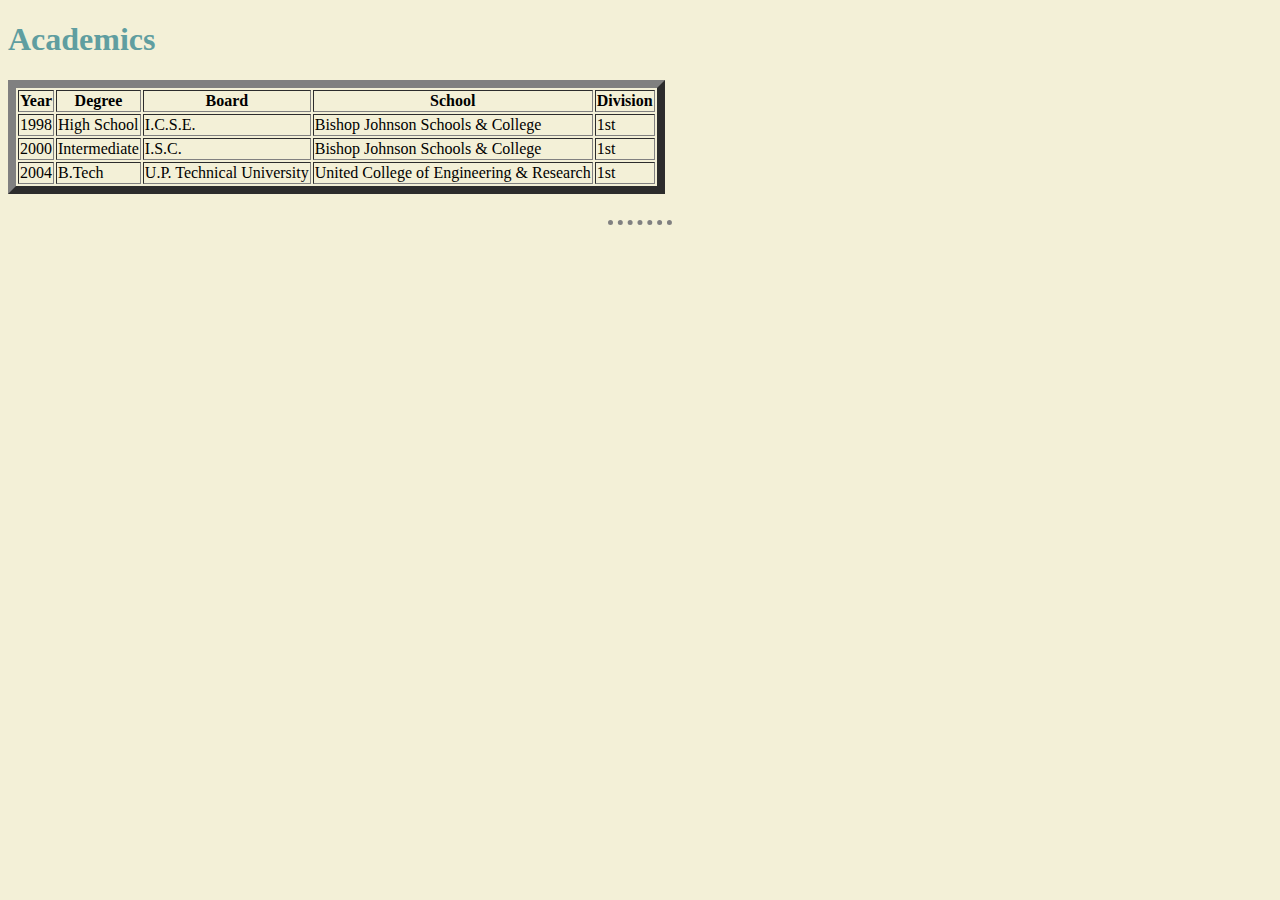
<file: Academics.html>
<!DOCTYPE html>
<html lang="en">
<head>
    <meta charset="UTF-8">
    <meta http-equiv="X-UA-Compatible" content="IE=edge">
    <meta name="viewport" content="width=device-width, initial-scale=1.0">
    <title>Table Data</title>
    <link rel="stylesheet" href="css/styles.css">
</head>
<body>
    <h1>Academics</h1>
    <table border="8">
        <thead>
            <tr>
                <th>Year</th>
                <th>Degree</th>
                <th>Board</th>
                <th>School</th>
                <th>Division</th>
            </tr>
        </thead>
        <tbody>
            <tr>
                <td>1998</td>
                <td>High School</td>
                <td>I.C.S.E.</td>
                <td>Bishop Johnson Schools & College</td>
                <td>1st</td>
            </tr>
            <tr>
                <td>2000</td>
                <td>Intermediate</td>
                <td>I.S.C.</td>
                <td>Bishop Johnson Schools & College</td>
                <td>1st</td>
            </tr>
            <tr>
                <td>2004</td>
                <td>B.Tech</td>
                <td>U.P. Technical University</td>
                <td>United College of Engineering & Research</td>
                <td>1st</td>
            </tr>    
        </tbody>
        <tfoot>

        </tfoot>
    </table>
    <br>
    <hr>
</body>
</html>
</file>
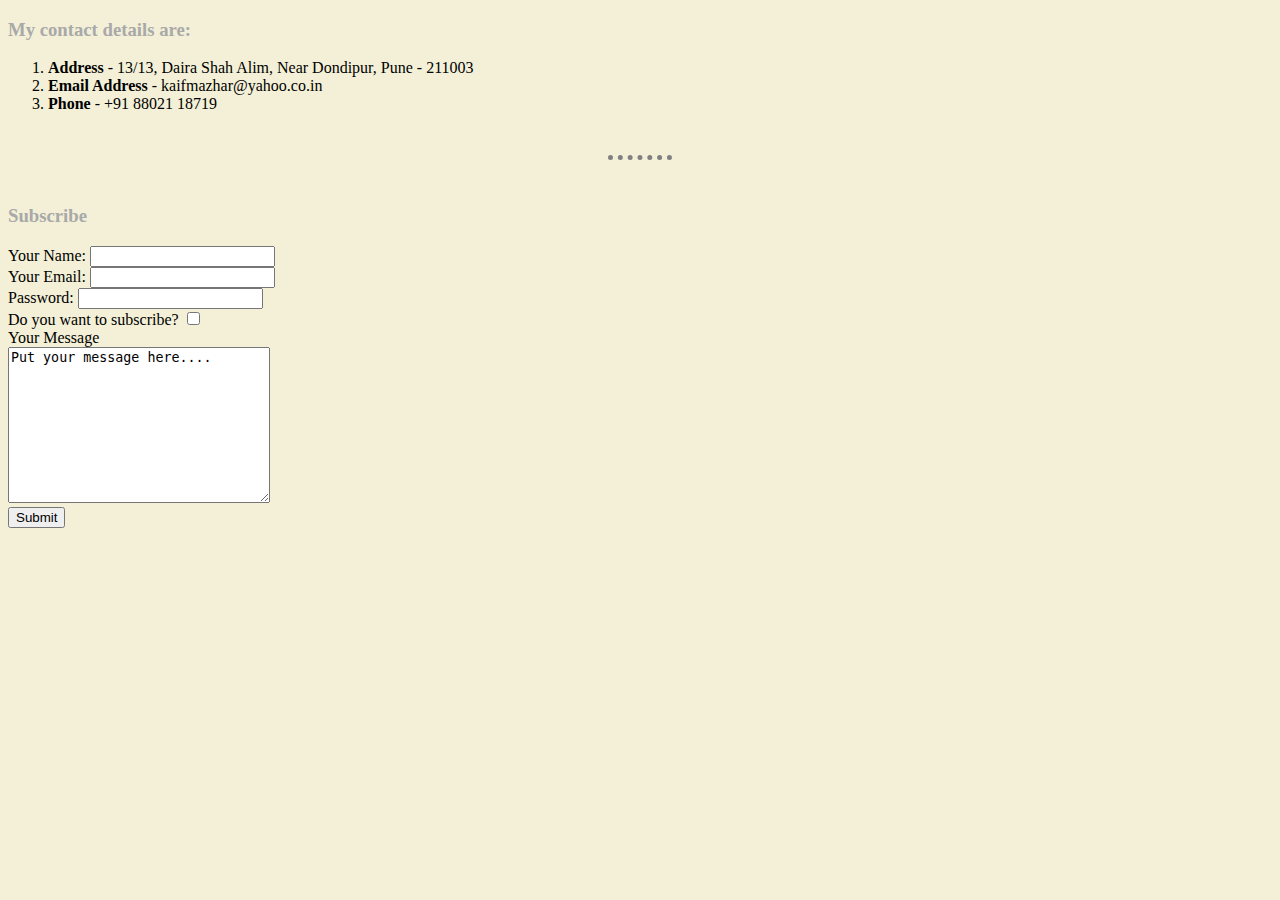
<file: contact.html>
<!DOCTYPE html>
<html lang="en">
<head>
    <meta charset="UTF-8">
    <meta http-equiv="X-UA-Compatible" content="IE=edge">
    <meta name="viewport" content="width=device-width, initial-scale=1.0">
    <title>Contact Me</title>
    <link rel="stylesheet" href="css/styles.css">
</head>
<body>
    <h3>My contact details are:</h3>
    <ol>
        <li><strong>Address</strong> - 13/13, Daira Shah Alim, Near Dondipur, Pune - 211003</li>
        <li><strong>Email Address</strong> - kaifmazhar@yahoo.co.in</li>
        <li><strong>Phone</strong> - +91 88021 18719</li>
    </ol>
    <br>
    <hr>
    <br>
    <label for="connect"></label>
    <h3>Subscribe</h3>
    <form action="mailto:kaifmazhar@yahoo.co.in" method="post" class="form-example" enctype="text/plain">
    <div>
        <label for="name">Your Name: </label>
        <input type="text" name="name" id="name">
    </div>
    <div>
        <label for="Email">Your Email: </label>
        <input type="email" name="email" id="">
    </div>
    <div>

        <label for="password">Password: </label>
        <input type="password" name="password" id="">
    </div>
    <div>
        <label for="Confirmation">Do you want to subscribe?</label>
        <input type="checkbox" name="checkbox" id="">
    </div>
    <div>
        <label for="Description">Your Message</label>
        <br>
        <textarea name="Description" id="" cols="30" rows="10">Put your message here....</textarea>
    </div>
    <div>
        <input type="submit" value="Submit">
    </div>
    </form>


   
</body>
</html>
</file>
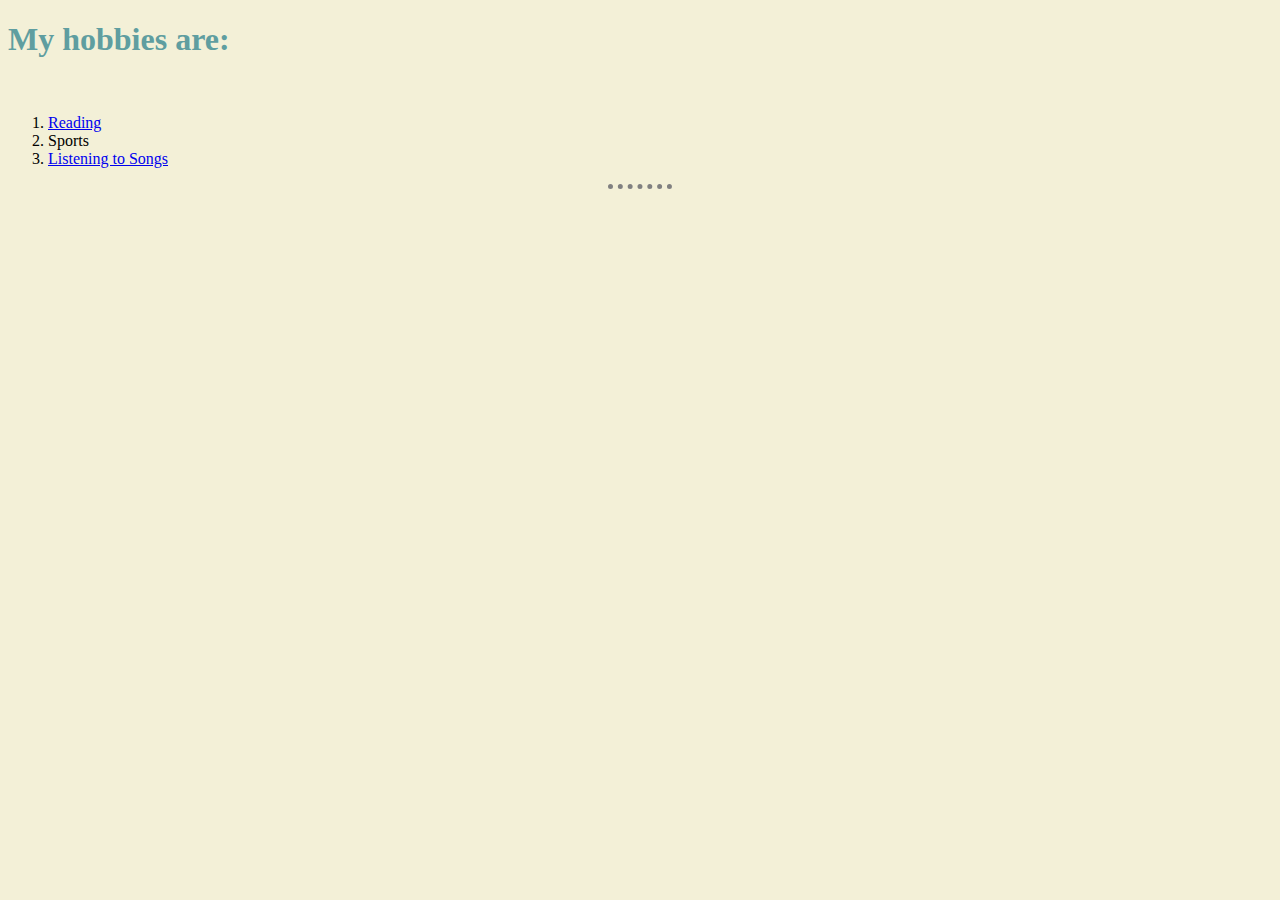
<file: hobbies.html>
<!DOCTYPE html>
<html lang="en">
<head>
    <meta charset="UTF-8">
    <meta http-equiv="X-UA-Compatible" content="IE=edge">
    <meta name="viewport" content="width=device-width, initial-scale=1.0">
    <title>My Hobbies</title>
    <link rel="stylesheet" href="css/styles.css">
</head>
<body>
    <h1>My hobbies are:</h1>
    <br>
    <ol>
        <li><a href="https://en.wikipedia.org/wiki/Main_Page" target="_blank">Reading</a></li>
        <li>Sports</li>
        <li><a href="https://www.youtube.com/watch?v=4HuH44VwMB4&list=RD4HuH44VwMB4&start_radio=1" target="_blank">Listening to Songs</a></li>
    </ol>
    <hr>
</body>
</html>
</file>
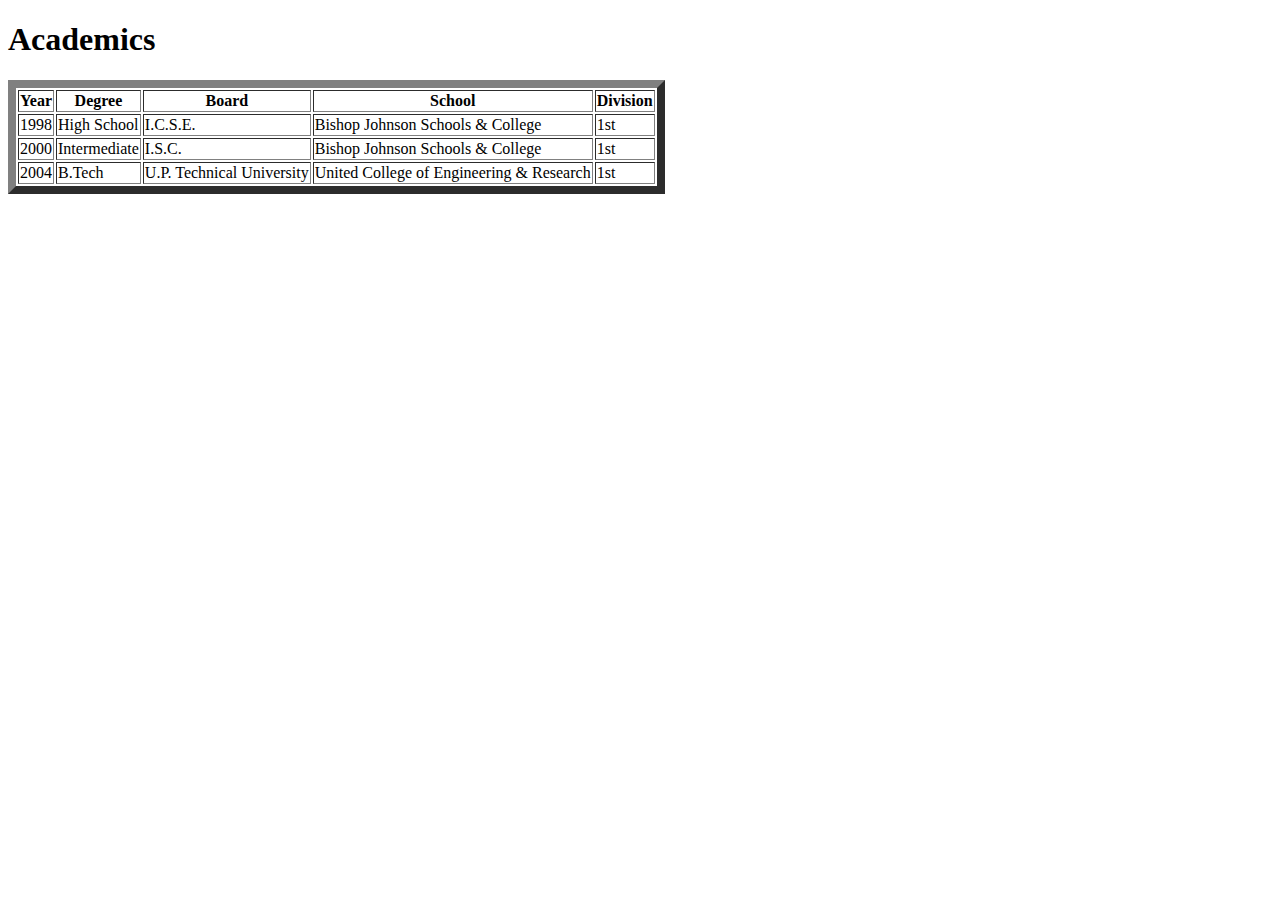
<file: tables.html>
<!DOCTYPE html>
<html lang="en">
<head>
    <meta charset="UTF-8">
    <meta http-equiv="X-UA-Compatible" content="IE=edge">
    <meta name="viewport" content="width=device-width, initial-scale=1.0">
    <title>Table Data</title>
</head>
<body>
    <h1>Academics</h1>
    <table border="8">
        <thead>
            <tr>
                <th>Year</th>
                <th>Degree</th>
                <th>Board</th>
                <th>School</th>
                <th>Division</th>
            </tr>
        </thead>
        <tbody>
            <tr>
                <td>1998</td>
                <td>High School</td>
                <td>I.C.S.E.</td>
                <td>Bishop Johnson Schools & College</td>
                <td>1st</td>
            </tr>
            <tr>
                <td>2000</td>
                <td>Intermediate</td>
                <td>I.S.C.</td>
                <td>Bishop Johnson Schools & College</td>
                <td>1st</td>
            </tr>
            <tr>
                <td>2004</td>
                <td>B.Tech</td>
                <td>U.P. Technical University</td>
                <td>United College of Engineering & Research</td>
                <td>1st</td>
            </tr>    
        </tbody>
        <tfoot>

        </tfoot>
    </table>
</body>
</html>
</file>
<file: css/styles.css>
body {
        background-color: #F3F0D7;
    }
    hr {
        border-style: dotted none none none;
        height: 0px;
        border-width: 5px;
        width: 5%;
        border-color: grey;
        
    }
    h3 {
        color: darkgray;
    }
    h1 {
        color: cadetblue;
    }
    h2 {
        color: darkseagreen;
    }
    .couple {
        background-color: lightcyan;
        height: 250px;
        width: 300px;
    }
    .tajmahal {
        background-color: lightpink;
        height: 250px;
        width: 300px;
    }
    .circular {
        background-color: red;
        height: 200px;
        width: 250px;
    }
    #nature {
        background-color: powderblue;
        height: 300px;
        width: 350px;
    }
</file>
